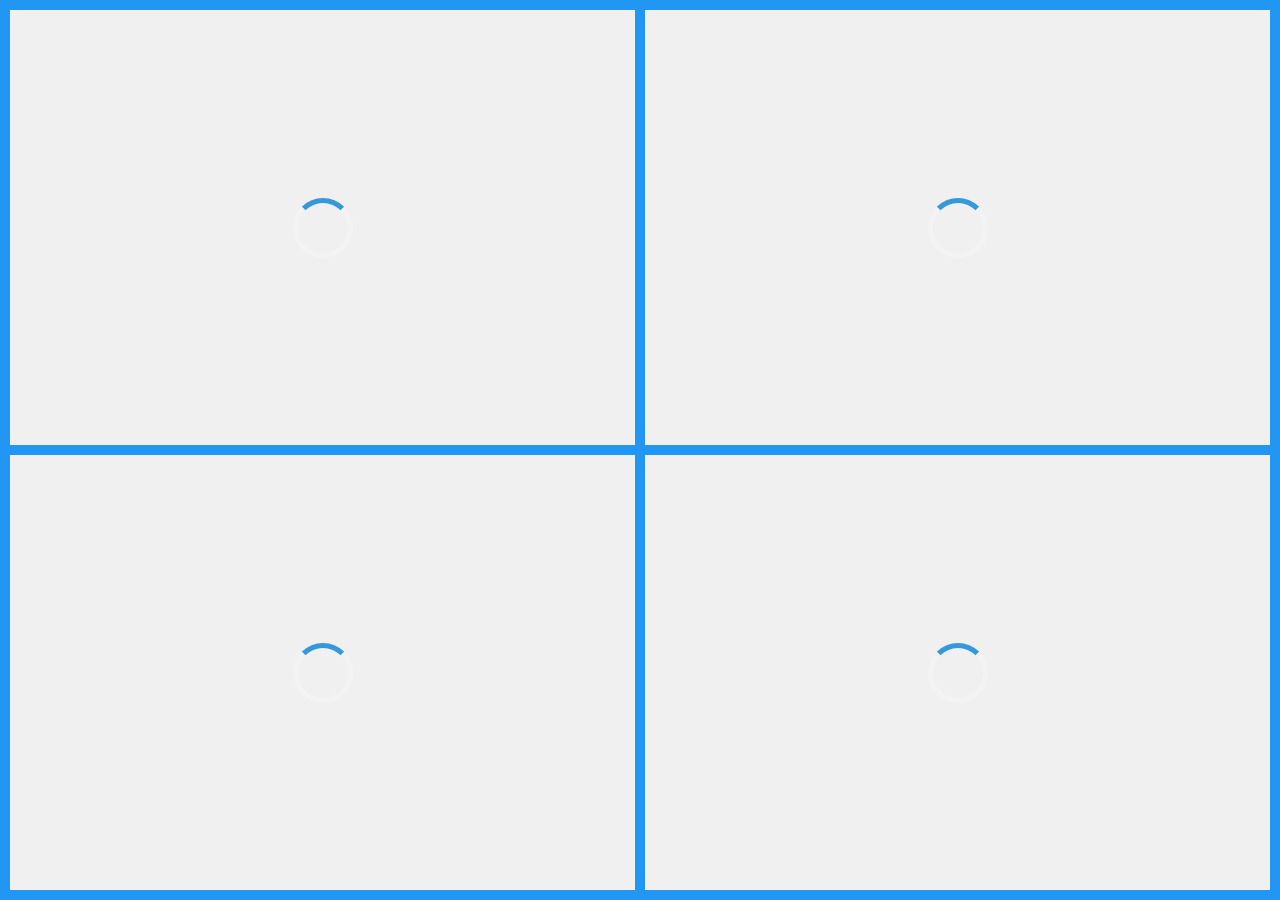
<file: ex_02/index.html>
<!DOCTYPE html>
<html lang="en">
<head>
<meta charset="UTF-8">
<title>Loading Grid</title>
<style>
body {
  margin: 0;
  padding: 0;
}
#item1 { grid-area: first; }
#item2 { grid-area: second; }
#item3 { grid-area: third; }
#item4 { grid-area: last; }
.grid-container {
  display: grid;
  grid-template-areas:
    'first second'
    'third last';
  grid-gap: 10px;
  background-color: #2196F3;
  padding: 10px;
  height: calc(100vh - 20px);
}
.grid-container > div {
  background-color: rgba(255, 255, 255, 0.8);
  text-align: center;
  padding: 20px 0;
  font-size: 30px;
  background-size: contain;
  background-repeat: no-repeat;
  background-position: center center;
}
.async-image.loading::before {
  content: "";
  display: block;
  width: 50px;
  height: 50px;
  border: 5px solid #f3f3f3;
  border-top: 5px solid #3498db;
  border-radius: 50%;
  margin: 50px auto;
  animation: spin 1s linear infinite;
}
@keyframes spin {
  0% { transform: rotate(0deg); }
  100% { transform: rotate(360deg); }
}
.async-image.loading {
  background: #f0f0f0;
  display: flex;
  align-items: center;
  justify-content: center;
}
.async-image.loaded::before {
  display: none;
}
</style>
</head>
<body>
<div class="grid-container">
  <div class="async-image loading" id="item1"></div>
  <div class="async-image loading" id="item2"></div>
  <div class="async-image loading" id="item3"></div>
  <div class="async-image loading" id="item4"></div>
</div>

<script>
// Wait 5sec and then call the loadImages function
setTimeout(loadImages, 5000);
// Used to load images
function loadImages() {
  const images = [
    "https://cdn.pocket-lint.com/r/s/660x/assets/images/140427-apps-news-the-best-stupidest-and-most-famous-internet-memes-around-image22-gjp0v91lpa-jpg.webp",
    "https://i.redd.it/bptzx7ur4uj11.jpg",
    "https://c.tenor.com/QWdPngpHxZ8AAAAd/family-guy-css.gif",
    "https://cloud.netlifyusercontent.com/assets/344dbf88-fdf9-42bb-adb4-46f01eedd629/8dfc9ac6-7677-4770-9c98-5dd1eee56e6f/css-important-meme.png"
  ]; 
  for (let i = 0; i < images.length; i++) {
    document.getElementById("item" + (i + 1)).style.backgroundImage = "url('" + images[i] + "')";
    document.getElementById("item" + (i + 1)).classList.remove("loading");
    document.getElementById("item" + (i + 1)).classList.add("loaded");
  }}
</script>
</body>
</html>
</file>
